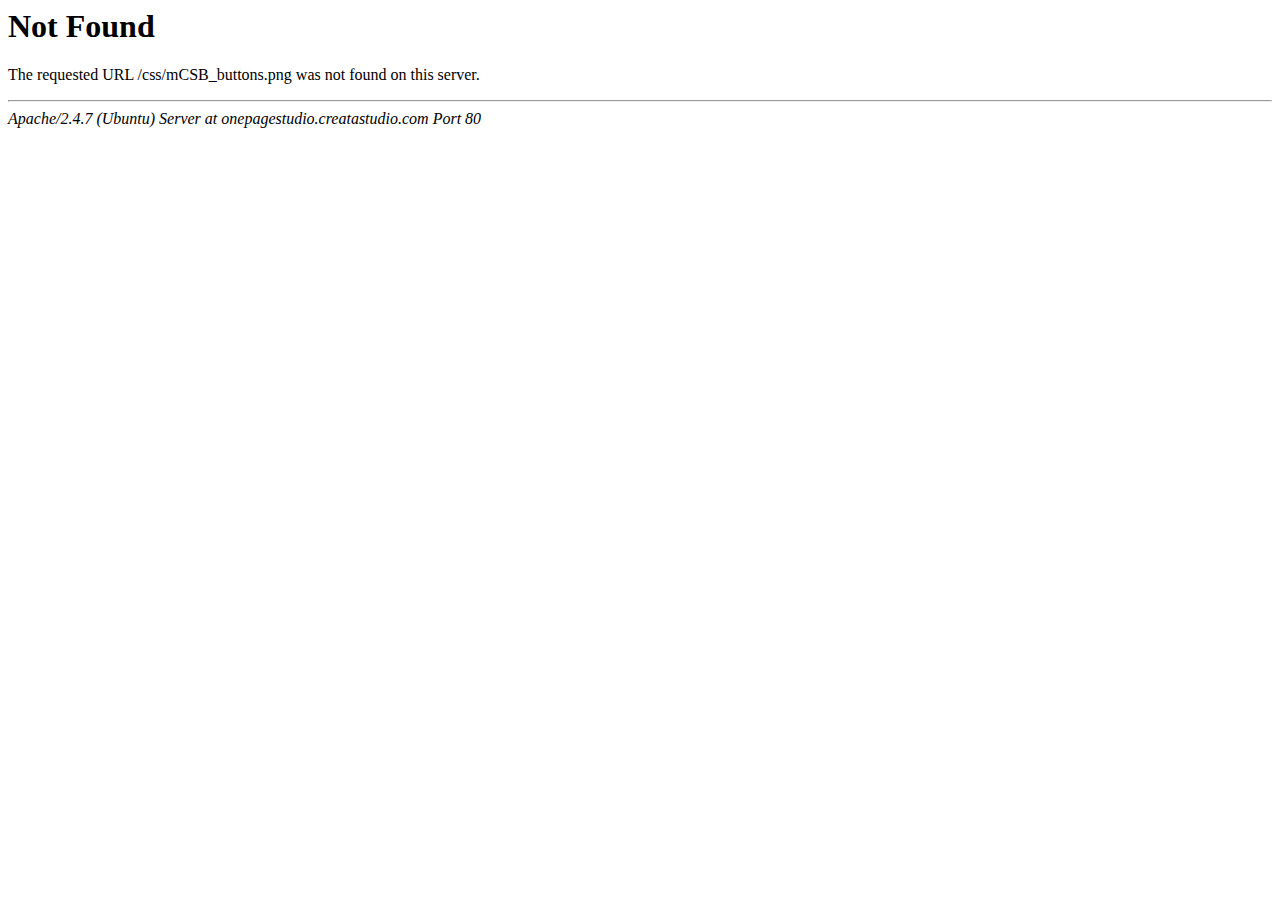
<file: static/css/mCSB_buttons.html>
<!DOCTYPE HTML PUBLIC "-//IETF//DTD HTML 2.0//EN">
<html><head>
<title>404 Not Found</title>
</head><body>
<h1>Not Found</h1>
<p>The requested URL /css/mCSB_buttons.png was not found on this server.</p>
<hr>
<address>Apache/2.4.7 (Ubuntu) Server at onepagestudio.creatastudio.com Port 80</address>
</body></html>
</file>
